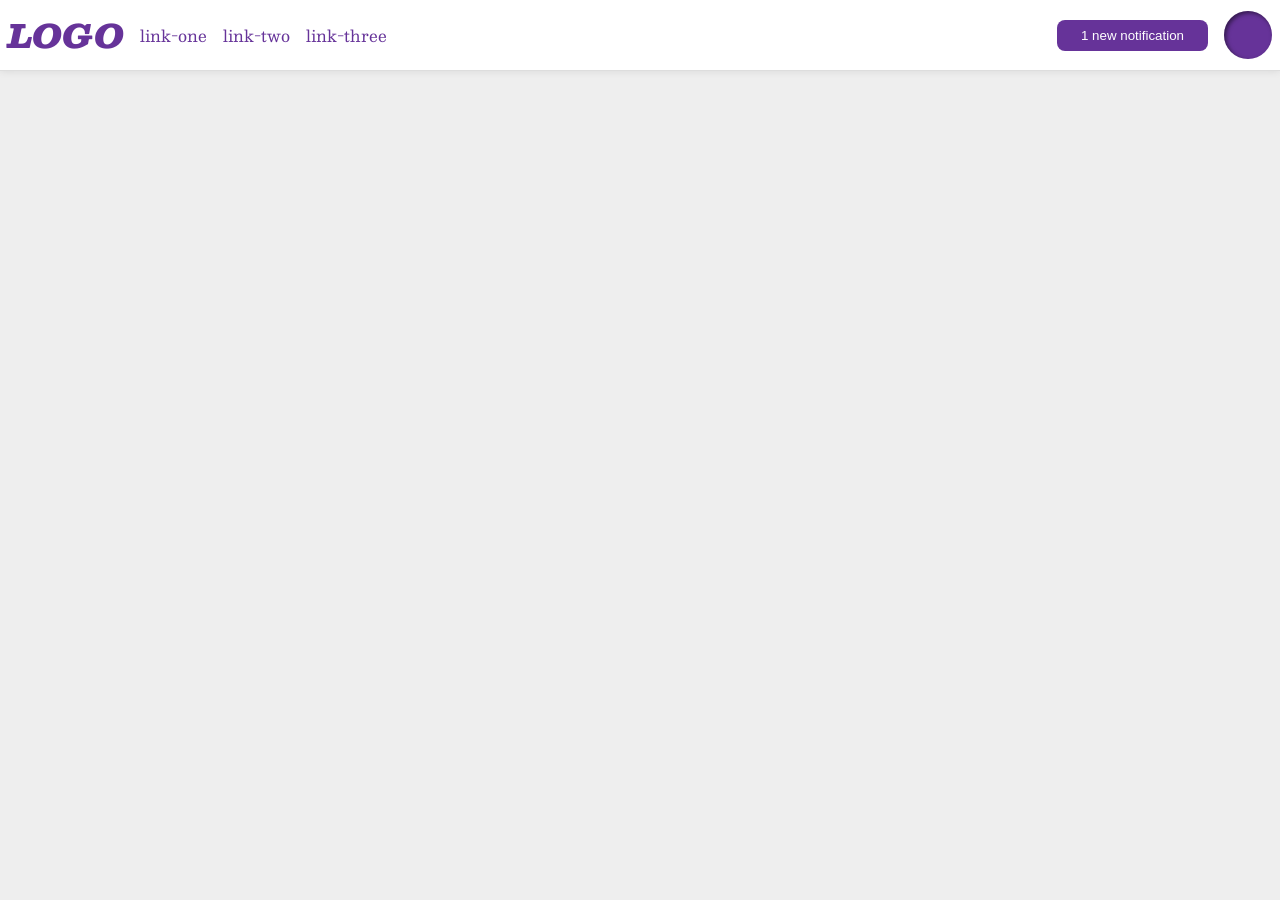
<file: foundations/flex/03-flex-header-2/index.html>
<!doctype html>
<html lang="en">
    <head>
        <meta charset="UTF-8" />
        <meta http-equiv="X-UA-Compatible" content="IE=edge" />
        <meta name="viewport" content="width=device-width, initial-scale=1.0" />
        <title>Flex Header 2</title>
        <link rel="stylesheet" href="style.css" />
    </head>
    <body>
        <div class="header">
            <div class="leftSide">
                <div class="logo">LOGO</div>
                <ul class="links">
                    <li><a href="https://google.com">link-one</a></li>
                    <li><a href="https://google.com">link-two</a></li>
                    <li><a href="https://google.com">link-three</a></li>
                </ul>
            </div>
            <div class="rightSide">
                <button class="notifications">1 new notification</button>
                <div class="profile-image"></div>
            </div>
        </div>
    </body>
</html>
</file>
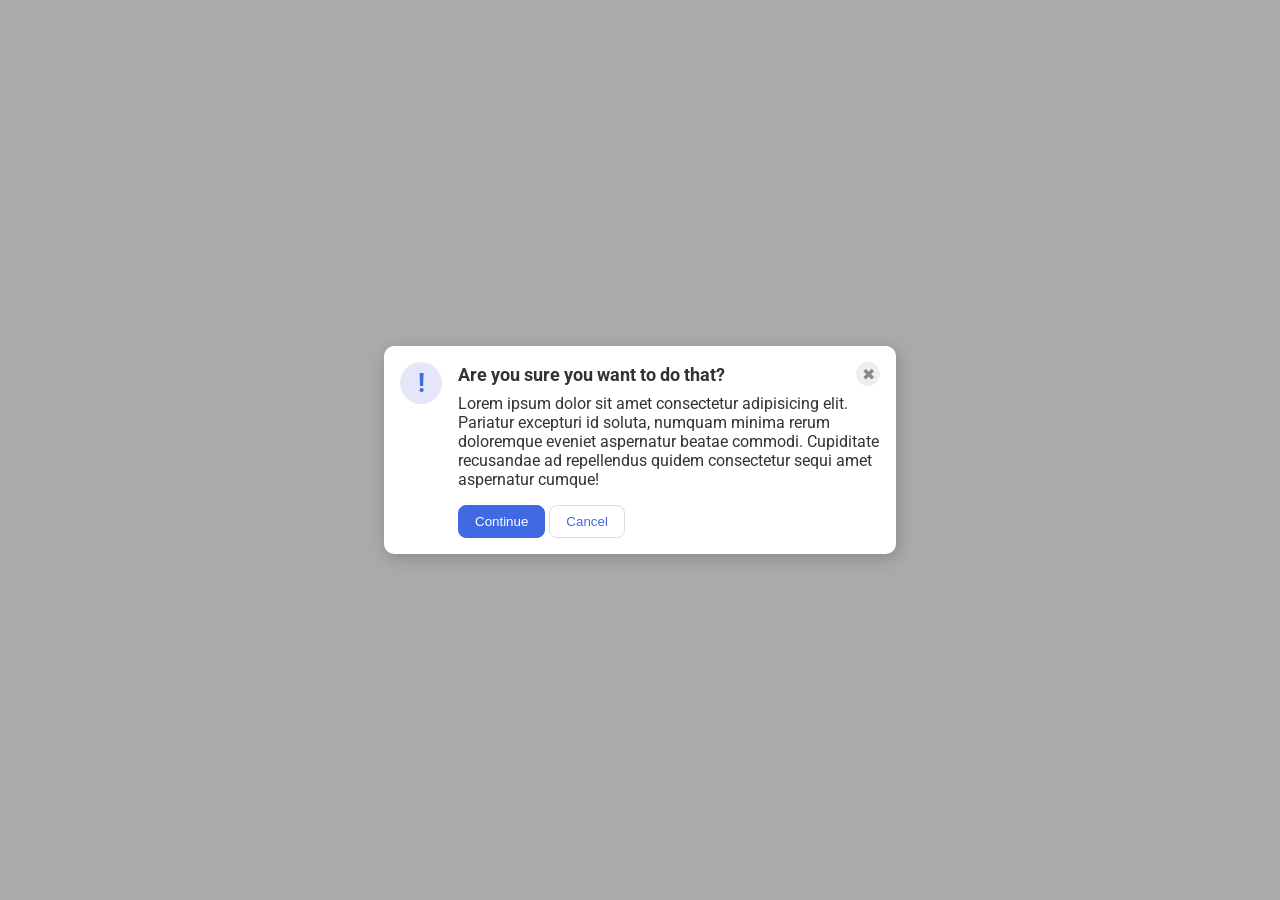
<file: foundations/flex/05-flex-modal/index.html>
<!doctype html>
<html lang="en">
    <head>
        <meta charset="UTF-8" />
        <meta http-equiv="X-UA-Compatible" content="IE=edge" />
        <meta name="viewport" content="width=device-width, initial-scale=1.0" />
        <link rel="stylesheet" href="style.css" />
        <title>Modal</title>
    </head>
    <body>
        <div class="modal">
            <div class="icon">!</div>
            <div class="container">
                <div class="header">
                    Are you sure you want to do that?
                    <button class="close-button">✖</button>
                </div>
                <div class="text">
                    Lorem ipsum dolor sit amet consectetur adipisicing elit. Pariatur excepturi id
                    soluta, numquam minima rerum doloremque eveniet aspernatur beatae commodi.
                    Cupiditate recusandae ad repellendus quidem consectetur sequi amet aspernatur
                    cumque!
                </div>
                <button class="continue">Continue</button>
                <button class="cancel">Cancel</button>
            </div>
        </div>
    </body>
</html>
</file>
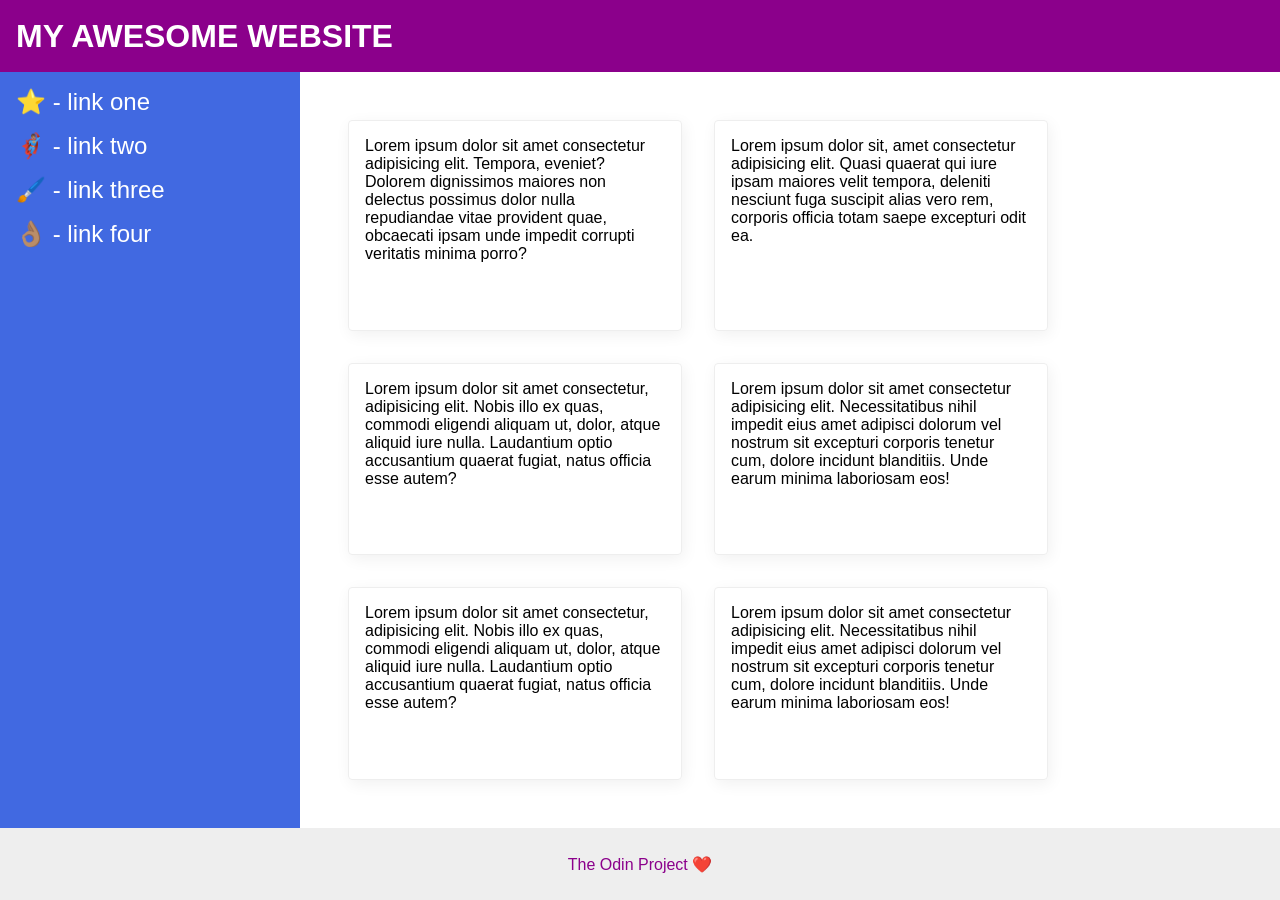
<file: foundations/flex/07-flex-layout-2/index.html>
<!doctype html>
<html lang="en">
    <head>
        <meta charset="UTF-8" />
        <meta http-equiv="X-UA-Compatible" content="IE=edge" />
        <meta name="viewport" content="width=device-width, initial-scale=1.0" />
        <title>The Holy Grail</title>
        <link rel="stylesheet" href="style.css" />
    </head>
    <body>
        <div class="header">MY AWESOME WEBSITE</div>
        <div class="content">
            <div class="sidebar">
                <ul>
                    <li><a href="#">⭐ - link one</a></li>
                    <li><a href="#">🦸🏽‍♂️ - link two</a></li>
                    <li><a href="#">🖌️ - link three</a></li>
                    <li><a href="#">👌🏽 - link four</a></li>
                </ul>
            </div>
            <div class="card-container">
                <div class="card">
                    Lorem ipsum dolor sit amet consectetur adipisicing elit. Tempora, eveniet?
                    Dolorem dignissimos maiores non delectus possimus dolor nulla repudiandae vitae
                    provident quae, obcaecati ipsam unde impedit corrupti veritatis minima porro?
                </div>
                <div class="card">
                    Lorem ipsum dolor sit, amet consectetur adipisicing elit. Quasi quaerat qui iure
                    ipsam maiores velit tempora, deleniti nesciunt fuga suscipit alias vero rem,
                    corporis officia totam saepe excepturi odit ea.
                </div>
                <div class="card">
                    Lorem ipsum dolor sit amet consectetur, adipisicing elit. Nobis illo ex quas,
                    commodi eligendi aliquam ut, dolor, atque aliquid iure nulla. Laudantium optio
                    accusantium quaerat fugiat, natus officia esse autem?
                </div>
                <div class="card">
                    Lorem ipsum dolor sit amet consectetur adipisicing elit. Necessitatibus nihil
                    impedit eius amet adipisci dolorum vel nostrum sit excepturi corporis tenetur
                    cum, dolore incidunt blanditiis. Unde earum minima laboriosam eos!
                </div>
                <div class="card">
                    Lorem ipsum dolor sit amet consectetur, adipisicing elit. Nobis illo ex quas,
                    commodi eligendi aliquam ut, dolor, atque aliquid iure nulla. Laudantium optio
                    accusantium quaerat fugiat, natus officia esse autem?
                </div>
                <div class="card">
                    Lorem ipsum dolor sit amet consectetur adipisicing elit. Necessitatibus nihil
                    impedit eius amet adipisci dolorum vel nostrum sit excepturi corporis tenetur
                    cum, dolore incidunt blanditiis. Unde earum minima laboriosam eos!
                </div>
            </div>
        </div>
        <div class="footer">The Odin Project ❤️</div>
    </body>
</html>
</file>
<file: foundations/flex/03-flex-header-2/style.css>
/* this is some magical font-importing.  
you'll learn about it later. */
@import url('https://fonts.googleapis.com/css2?family=Besley:ital,wght@0,400;1,900&display=swap');

body {
  margin: 0;
  background: #eee;
  font-family: Besley, serif;
}

.header {
  background: white;
  border-bottom: 1px solid #ddd;
  box-shadow: 0 0 8px rgba(0,0,0,.1);
  display: flex;
  padding: 8px;
  justify-content: space-between;
}
ul {
  display: flex;
  margin: 0;
  padding: 0;
  gap: 16px;
}
.rightSide, .leftSide {
  align-items: center;
  display: flex;
  gap: 16px;
}
.profile-image {
  background: rebeccapurple;
  box-shadow: inset 2px 2px 4px rgba(0,0,0,.5);
  border-radius: 50%;
  width: 48px;
  height: 48px;
}

.logo {
  color: rebeccapurple;
  font-size: 32px;
  font-weight: 900;
  font-style: italic;
}

button {
  border: none;
  border-radius: 8px;
  background: rebeccapurple;
  color: white;
  padding: 8px 24px;
}

a {
  /* this removes the line under our links */
  text-decoration: none;
  color: rebeccapurple;
}

ul {
  list-style-type: none;
}
</file>
<file: foundations/flex/05-flex-modal/style.css>
@import url('https://fonts.googleapis.com/css2?family=Roboto:wght@400;700&display=swap');

html,
body {
    height: 100%;
}

body {
    font-family: Roboto, sans-serif;
    margin: 0;
    background: #aaa;
    color: #333;
    /* I'll give you this one for free lol */
    display: flex;
    align-items: center;
    justify-content: center;
}

.modal {
    background: white;
    width: 480px;
    border-radius: 10px;
    box-shadow: 2px 4px 16px rgba(0, 0, 0, 0.2);
    display: flex;
    gap: 16px;
    padding: 16px;
}
.header {
  display: flex;
  align-items: center;
  justify-content: space-between;
  font-size: 18px;
  font-weight: 700;
  margin-bottom: 8px;
}
.text{
  margin-bottom: 16px;
}
.icon {
    color: royalblue;
    font-size: 26px;
    font-weight: 700;
    background: lavender;
    width: 42px;
    height: 42px;
    border-radius: 50%;
    display: flex;
    align-items: center;
    justify-content: center;
    flex-shrink: 0;
}

.close-button {
    background: #eee;
    border-radius: 50%;
    color: #888;
    font-weight: 400;
    font-size: 16px;
    height: 24px;
    width: 24px;
    display: flex;
    align-items: center;
    justify-content: center;
    border: 1px solid #eee;
    padding: 0;
}

button {
    cursor: pointer;
    padding: 8px 16px;
    border-radius: 8px;
}

button.continue {
    background: royalblue;
    border: 1px solid royalblue;
    color: white;
}

button.cancel {
    background: white;
    border: 1px solid #ddd;
    color: royalblue;
}
</file>
<file: foundations/flex/07-flex-layout-2/style.css>
body {
  font-family: -apple-system, BlinkMacSystemFont, 'Segoe UI', Roboto, Oxygen, Ubuntu, Cantarell, 'Open Sans', 'Helvetica Neue', sans-serif;
  margin: 0;
  min-height: 100vh;
  display: flex;
  flex-direction: column;
}

.header {
  height: 72px;
  background: darkmagenta;
  color: white;
  display: flex;
  align-items: center;
  font-size: 32px;
  font-weight: 900;
  padding: 0 16px;
}
.content{
  display: flex;
  flex: 1;
}
.sidebar {
  flex-shrink: 0;
  width: 300px;
  background: royalblue;
  box-sizing: border-box;
  padding: 16px;
}
ul {
  margin: 0;
  padding: 0;
  list-style: none;
}
li{
  margin-bottom: 16px;
}
a {
 font-size: 24px; 
 color: white;
 text-decoration: none;
}
.card-container {
  display: flex;
  flex-wrap: wrap;
  padding: 48px;
  gap: 32px;
}

.card {
  border: 1px solid #eee;
  box-shadow: 2px 4px 16px rgba(0,0,0,.06);
  border-radius: 4px;
  width: 300px;
  padding: 16px;
}
.footer {
  height: 72px;
  background: #eee;
  color: darkmagenta;
  display: flex;
  align-items: center;
  justify-content: center;
}
</file>
